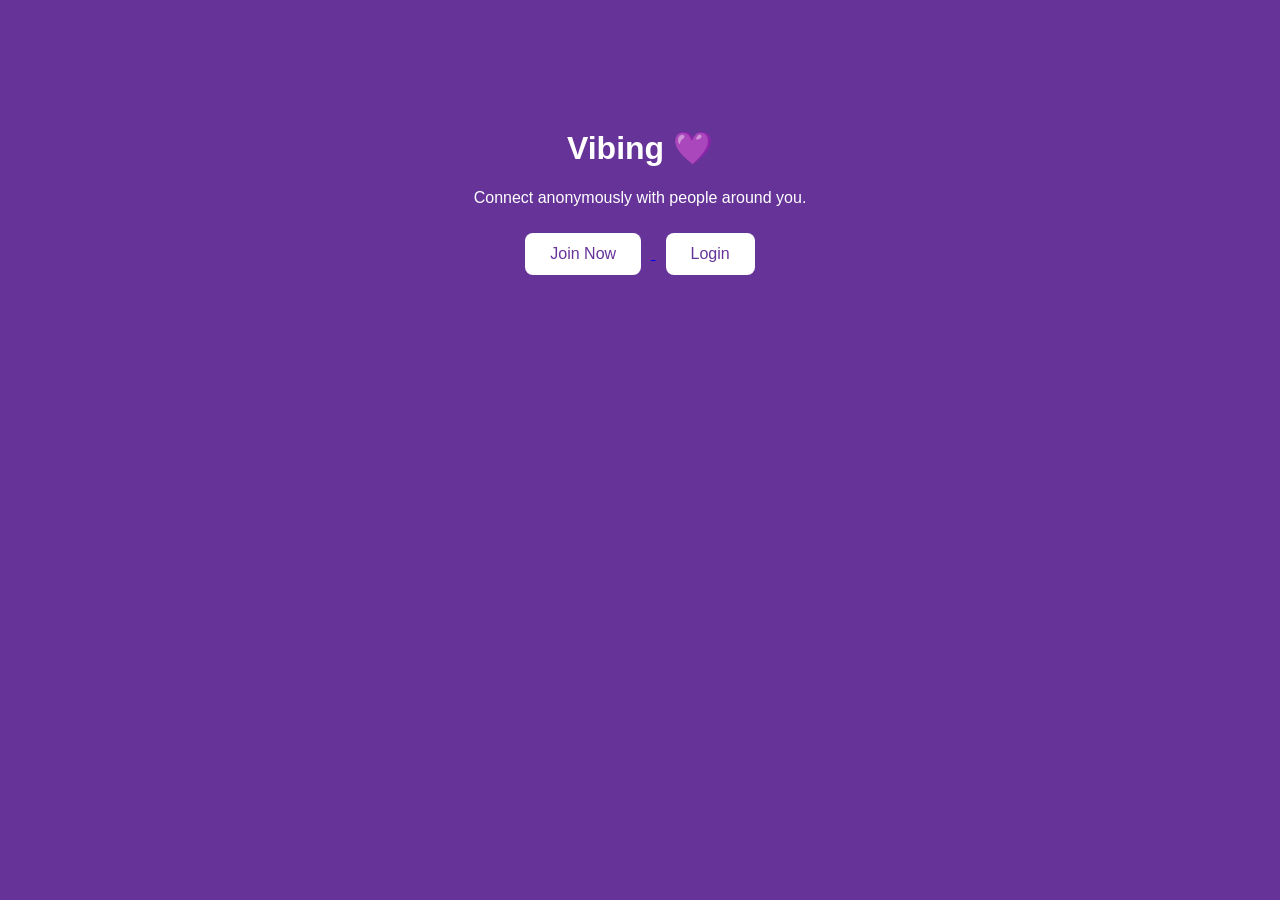
<file: index.html>
<!DOCTYPE html>
<html>
<head>
<title>Vibing Dating App</title>
<link rel="stylesheet" href="style.css">
</head>

<body>

<h1>Vibing 💜</h1>
<p>Connect anonymously with people around you.</p>

<a href="signup.html">
<button>Join Now</button>
</a>

<a href="login.html">
<button>Login</button>
</a>

</body>
</html>
</file>
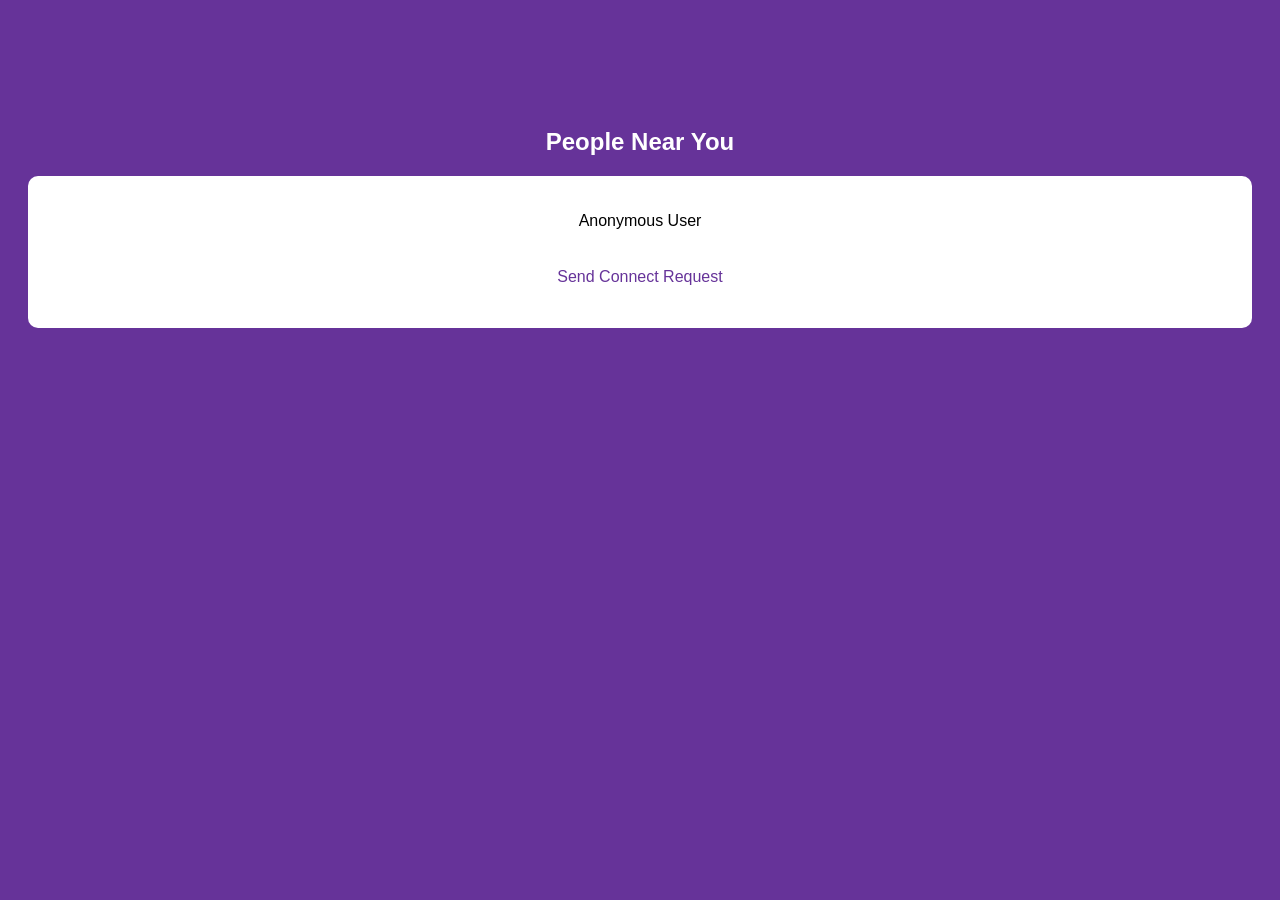
<file: discover.html>
<!DOCTYPE html>
<html>
<head>
<title>Discover</title>
<link rel="stylesheet" href="style.css">
</head>

<body>

<h2>People Near You</h2>

<div class="card">
<p>Anonymous User</p>
<button>Send Connect Request</button>
</div>

</body>
</html>
</file>
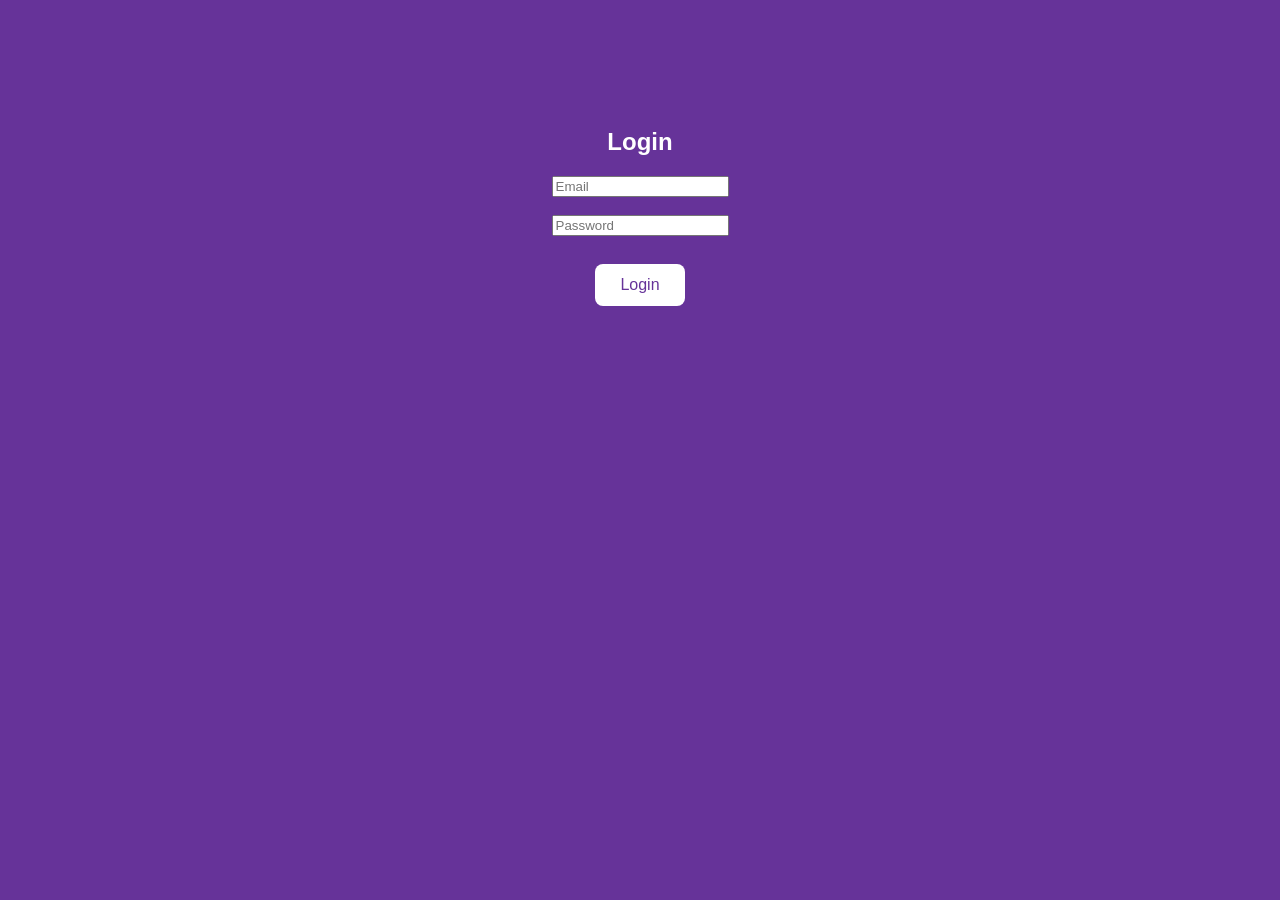
<file: login.html>
<!DOCTYPE html>
<html>
<head>
<title>Login</title>
<link rel="stylesheet" href="style.css">
</head>

<body>

<h2>Login</h2>

<input type="email" placeholder="Email"><br><br>
<input type="password" placeholder="Password"><br><br>

<button>Login</button>

</body>
</html>
</file>
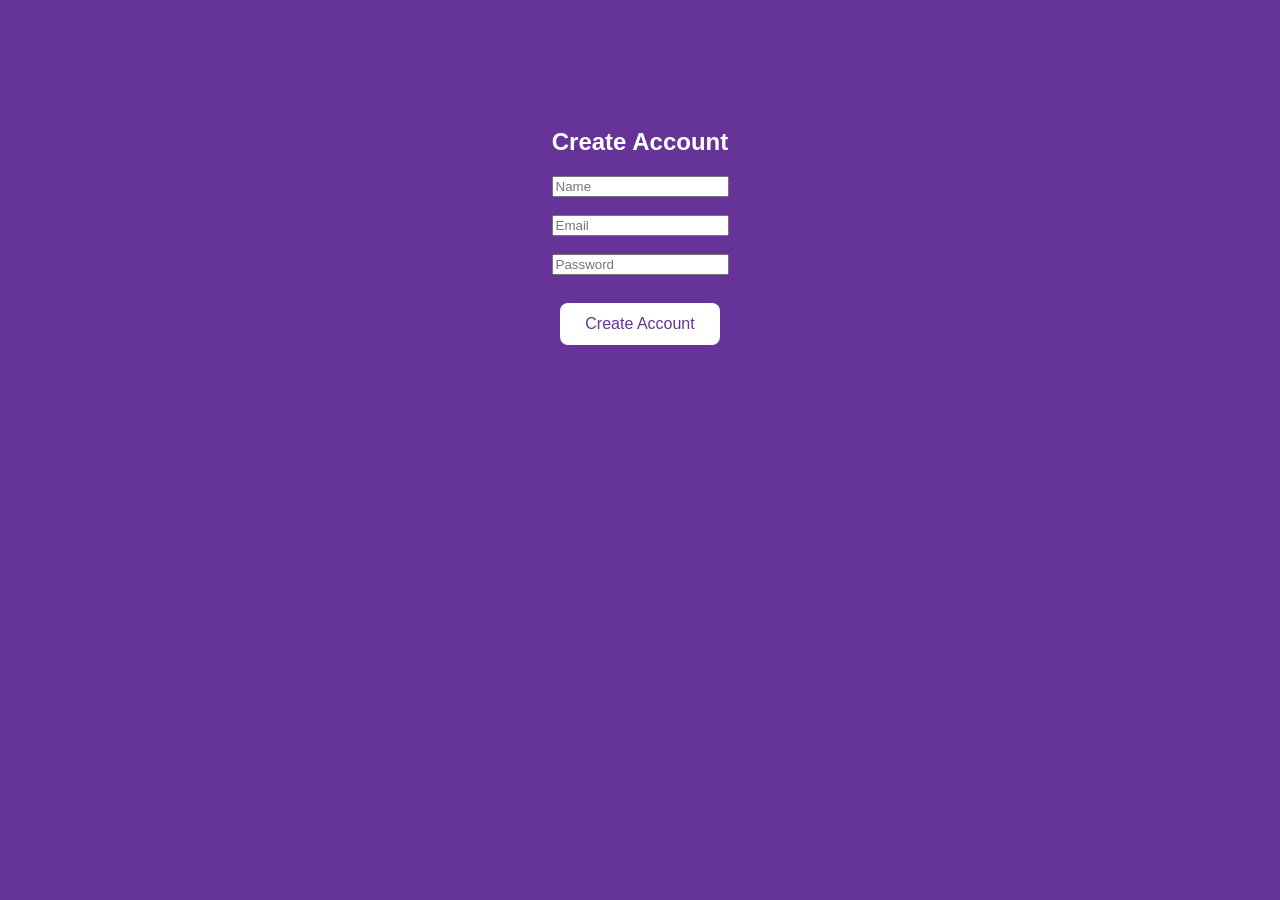
<file: signup.html>
<!DOCTYPE html>
<html>
<head>
<title>Signup</title>
<link rel="stylesheet" href="style.css">
</head>

<body>

<h2>Create Account</h2>

<input type="text" placeholder="Name"><br><br>
<input type="email" placeholder="Email"><br><br>
<input type="password" placeholder="Password"><br><br>

<button>Create Account</button>

</body>
</html>
</file>
<file: style.css>
body{
font-family:Arial;
text-align:center;
background:#663399;
color:white;
padding-top:100px;
}

button{
padding:12px 25px;
font-size:16px;
border:none;
border-radius:8px;
background:white;
color:#663399;
cursor:pointer;
margin:10px;
}

.card{
background:white;
color:black;
padding:20px;
margin:20px;
border-radius:10px;
}
</file>
